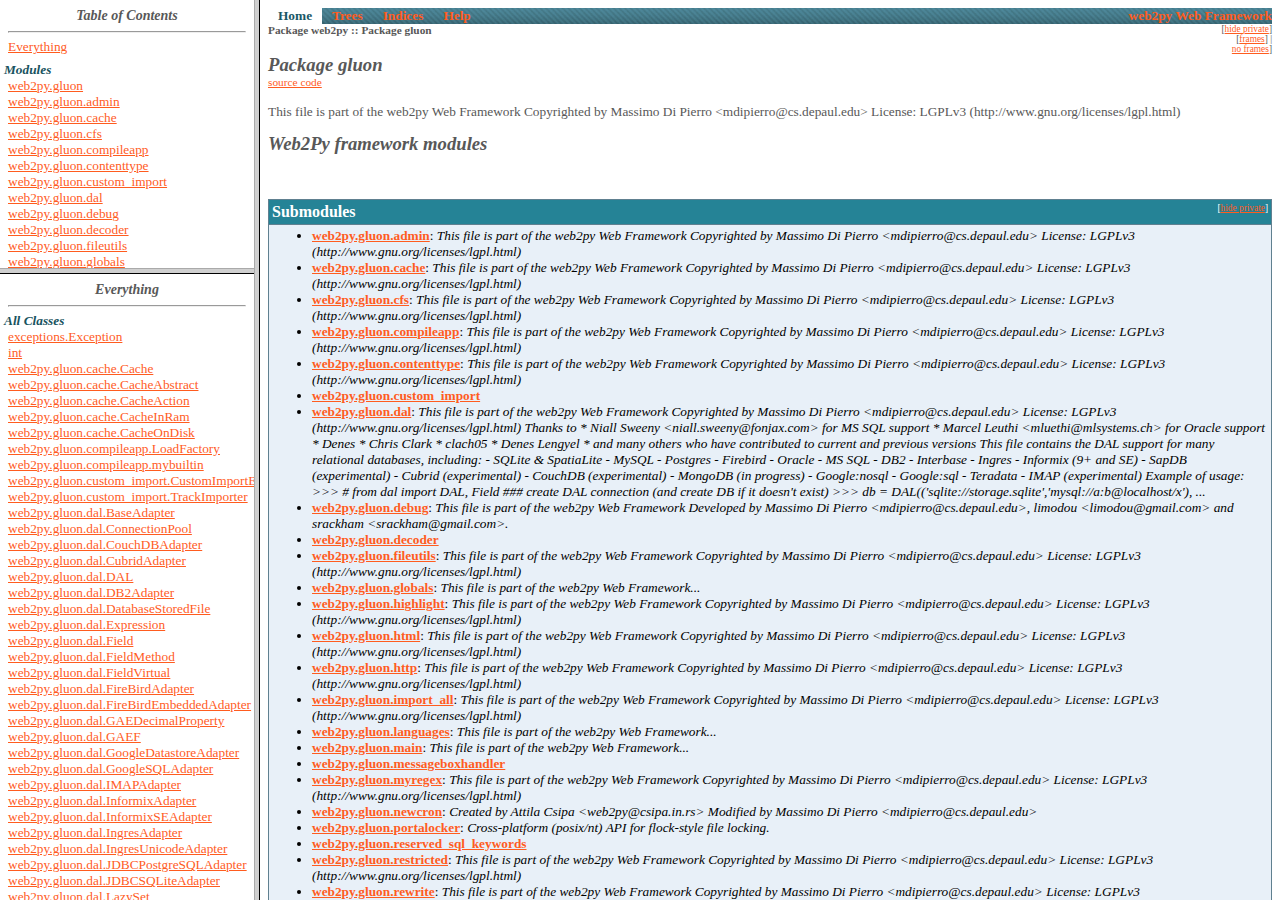
<file: applications/examples/static/epydoc/index.html>
<?xml version="1.0" encoding="iso-8859-1"?>
<!DOCTYPE html PUBLIC "-//W3C//DTD XHTML 1.0 Frameset//EN"
          "DTD/xhtml1-frameset.dtd">
<html xmlns="http://www.w3.org/1999/xhtml" xml:lang="en" lang="en">
<head>
  <title> web2py Web Framework </title>
</head>
<frameset cols="20%,80%">
  <frameset rows="30%,70%">
    <frame src="toc.html" name="moduleListFrame"
           id="moduleListFrame" />
    <frame src="toc-everything.html" name="moduleFrame"
           id="moduleFrame" />
  </frameset>
  <frame src="web2py.gluon-module.html" name="mainFrame" id="mainFrame" />
</frameset>
</html>
</file>
